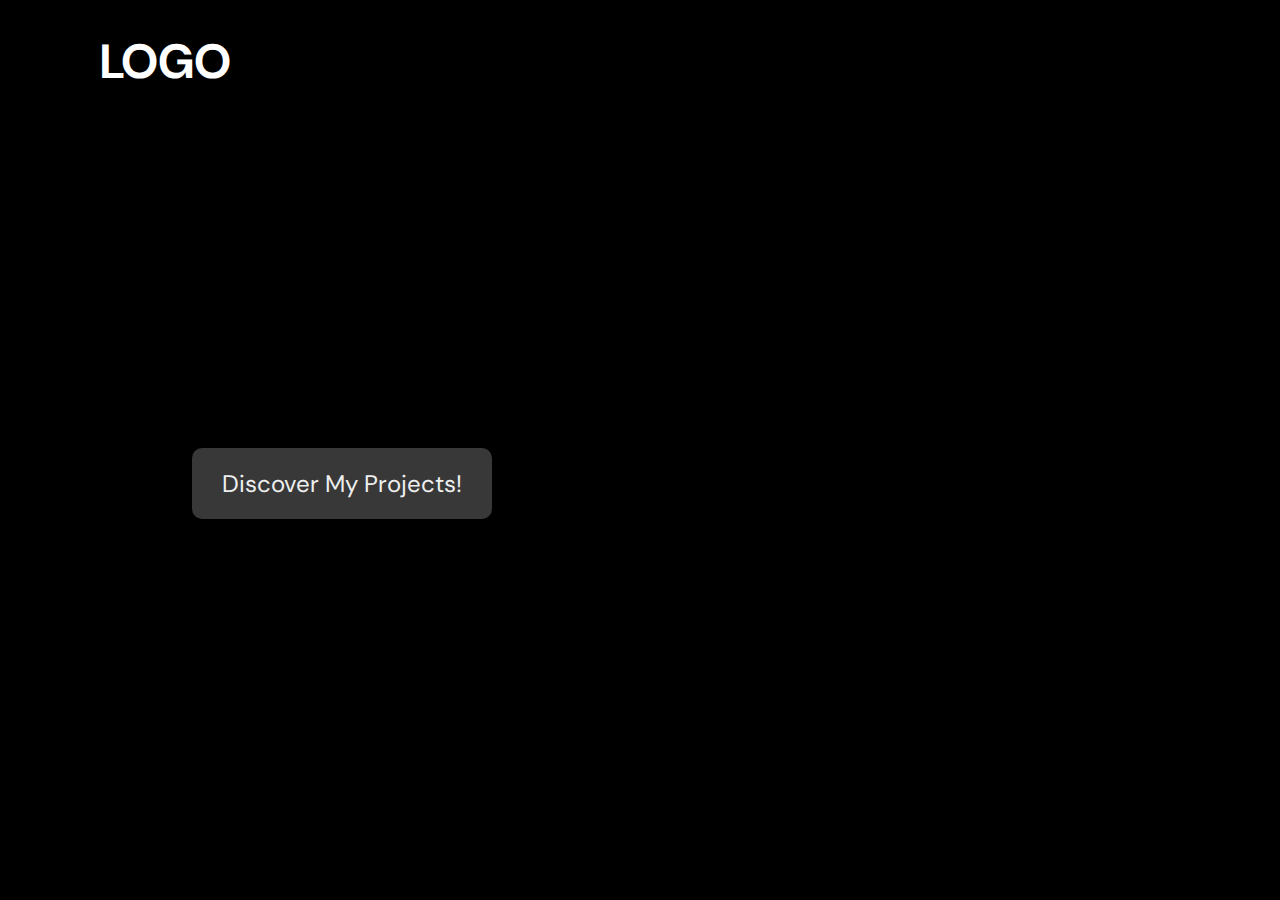
<file: index.html>
<!DOCTYPE html>
<html lang="en">
<head>
   <link rel="stylesheet" href="style.css">
   <meta charset="UTF-8">
   <meta http-equiv="X-UA-Compatible" content="IE=edge">
   <meta name="viewport" content="width=device-width, initial-scale=1.0">
   <title>Document</title>

</head>
<body>

   <header>
         <a href="#" class="logo">LOGO</a>
         <ul>
            <li> <a href="#">Home</a></li>
            <li> <a href="#">About This</a></li>
            <li> <a href="#">Trabajos</a></li>
            <li> <a href=https://www.linkedin.com/in/francisco-pereyra-melgar-34328821b/>Contacto</a></li>



   </header>

<section class="main" id= "main">
   <div class ="home-text">
      <div class="slide">
         
      </div>
<h1>Paco's Portfolio</h1>
<p>Welcome to my portfolio for school & side projects everything will be stored here.</p>

<a href="Weather js app/weather.html">Discover My Projects!</a>
   </div>

</section>

</div>



</body>
</html>
</file>
<file: style.css>
@import url('https://fonts.googleapis.com/css2?family=DM+Sans:wght@700&display=swap');
*

{
  font-family: 'DM Sans', sans-serif;
  margin: 0;
  padding: 0;
  box-sizing: border-box;
}
html{
  scroll-behavior: unset;
}


body{
background-image:  url(bg.jpg);
background-size: cover;
background-image: linear-gradient(#000 90%);
 
}
header{
  position: absolute;
  top: 0;
  left: 0; 
  width: 100%;
  padding: 30px 100px;
  display: flex;
  justify-content: space-between;
  align-items: center;
  transition: ease .40s;
}
header .logo{
  color: #fff;
  font-weight: 700;
  text-decoration: none;
  font-size: 3em;
}
header ul{
display: flex;
justify-content: center; 
}

header ul li{
  list-style: none;
  margin-left: 20px;
}

header ul li a{
text-decoration: none;
padding: 6px 15px;
color: rgb(0, 0, 0);
border-radius: 12px;
transition: ease .80s;
}

header ul li a:hover{
background: rgba(96, 96, 96, 0.146);

transition: ease .60s;

}

  
section{
  padding: 120px 15% 120px;
}

  
.main h1{
  margin-top: 3cm;
  letter-spacing: 3px;
  font-size: 65px;
  font-weight: 400;
}
.main p{
  color: rgb(0, 0, 0);
  font-size: 22px;
  font-weight: 250;
  line-height: 38px;
  margin-top: 10px;
  margin-bottom: 45px;
  padding-right: 270px;
}

.main a{
text-decoration: none;
color: #edefef;
padding: 20px 30px;
font-size: 24px;
display: inline-block;
background-color: rgb(56, 56, 56);
border-radius: 10px;
transition: ease 0.30s;
}

.main a:hover{
  transform: scale(1.05);
  transition: ease .30s;

}
</file>
